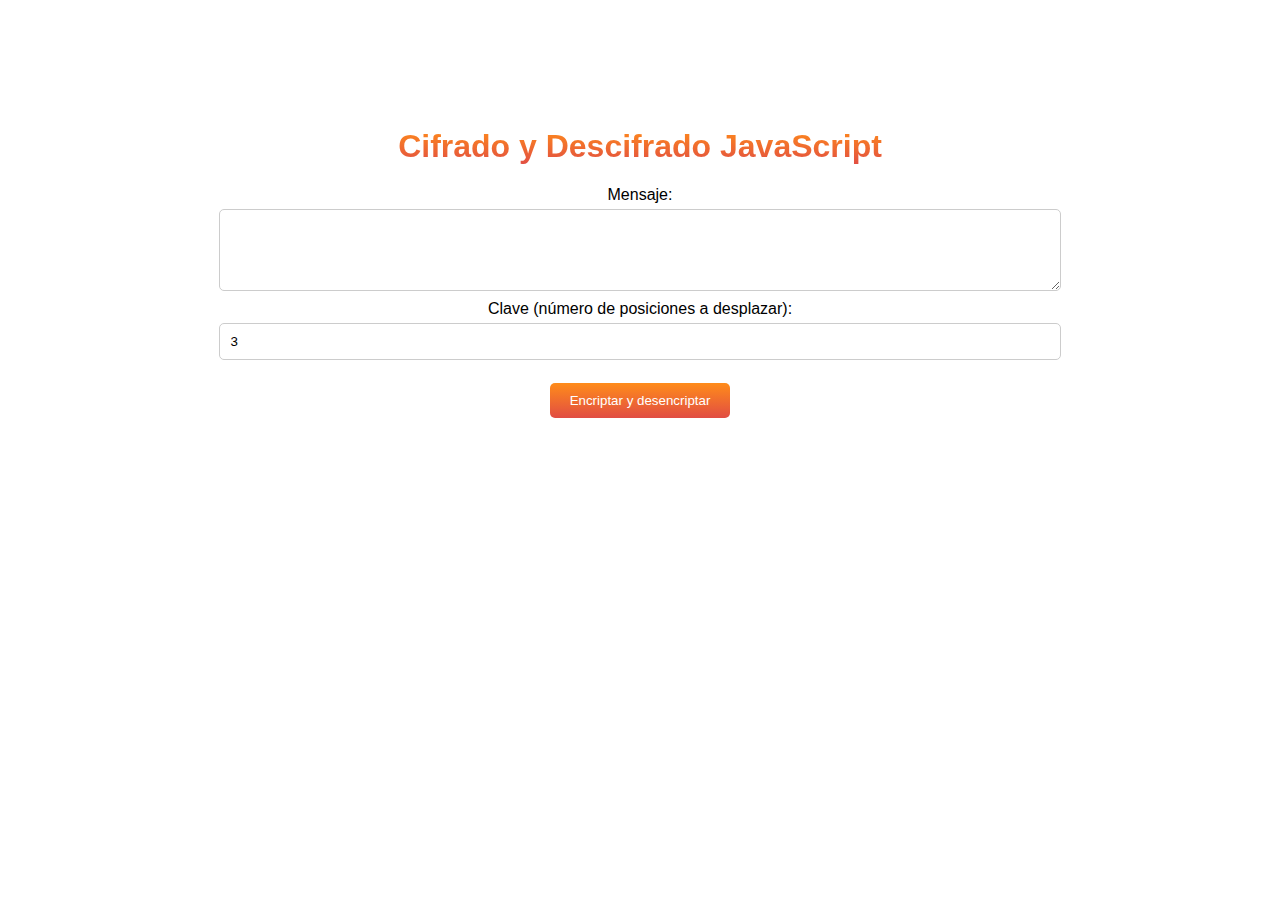
<file: index.html>
<!DOCTYPE html>
<html>
<head>
    <title>Cifrado y Descifrado JavaScript</title>
    <link rel="stylesheet" type="text/css" href="index.css">
</head>
<body>
    <h1>Cifrado y Descifrado JavaScript</h1>

    <label for="mensaje">Mensaje:</label>
    <br>
    <textarea id="mensaje" rows="4" cols="50"></textarea>
    <br>
    <label for="clave">Clave (número de posiciones a desplazar):</label>
    <input type="number" id="clave" value="3">
    <br>
    <br>
    <button id="encriptar">Encriptar y desencriptar</button>

    <script src="index.js"></script>
</body>
</html>
</file>
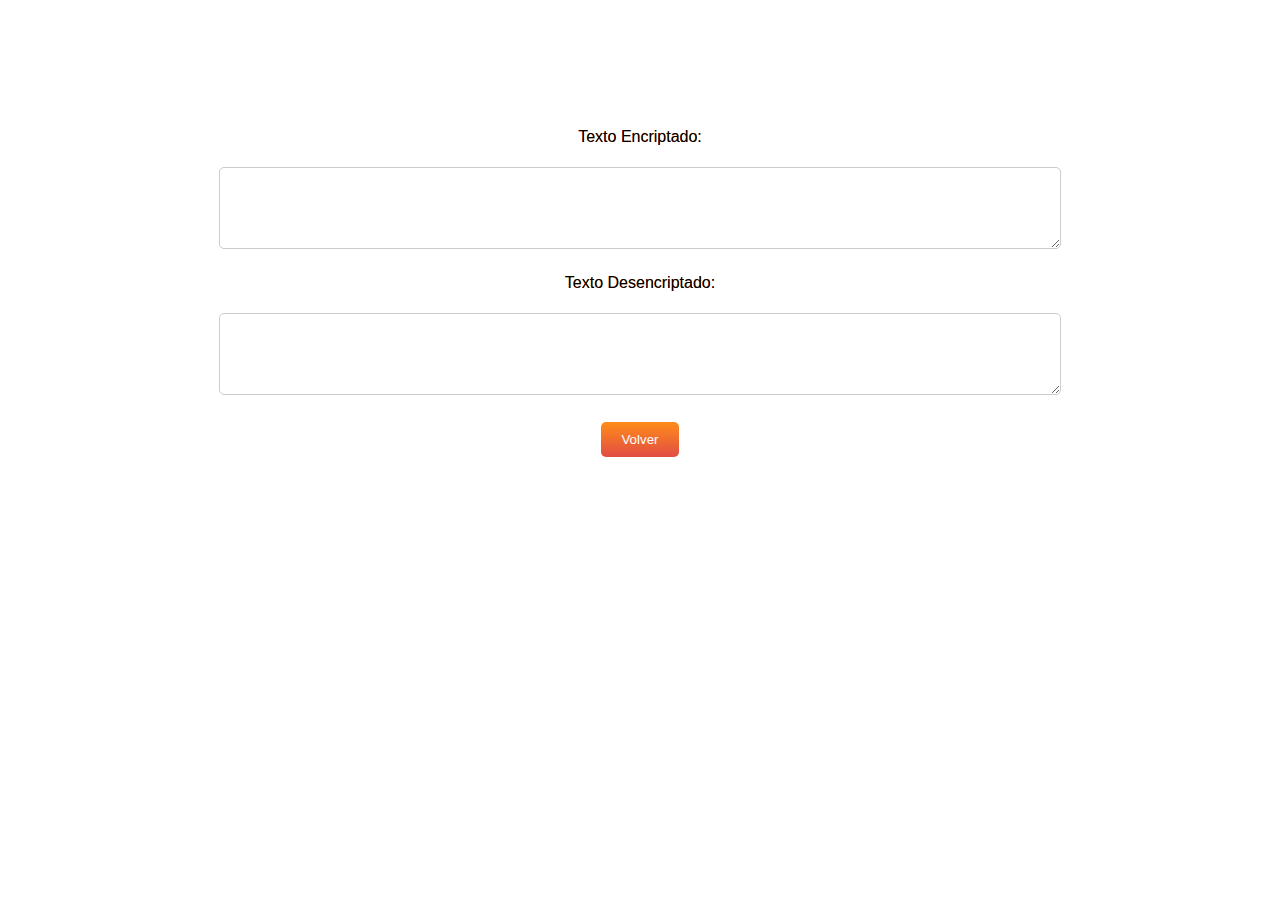
<file: ed.html>
<!DOCTYPE html>
<html>
<head>
    <title>Cifrado y Descifrado César en JavaScript</title>
    <link rel="stylesheet" type="text/css" href="ed.css">
</head>
<body>
    <p>Texto Encriptado:</p>
    <textarea id="textoEncriptado" rows="4" cols="50" readonly></textarea>

    <p>Texto Desencriptado:</p>
    <textarea id="textoDesencriptado" rows="4" cols="50" readonly></textarea>
<br>
<br>
    <button onclick="goBack()">Volver</button>

    <script>
        // Función para descifrar un mensaje César
        function descifrarCesar(textoEncriptado, clave) {
            var textoDescifrado = '';
            for (var i = 0; i < textoEncriptado.length; i++) {
                var char = textoEncriptado[i];
                var charCode = textoEncriptado.charCodeAt(i);

                if (charCode >= 32 && charCode <= 126) {  // Rango de caracteres imprimibles en ASCII
                    charCode = 32 + ((charCode - 32 - clave + 95) % 95);  // 95 es el número de caracteres imprimibles
                    char = String.fromCharCode(charCode);
                }

                textoDescifrado += char;
            }
            return textoDescifrado;
        }

        // Función para redirigir a la página anterior
        function goBack() {
            window.history.back();
        }

        // Leer el parámetro de la URL
        var urlParams = new URLSearchParams(window.location.search);
        var textoEncriptado = urlParams.get('textoEncriptado');

        // Mostrar el mensaje encriptado
        document.getElementById('textoEncriptado').value = textoEncriptado;

        // Descifrar y mostrar el mensaje desencriptado
        var clave = 3; // Asegúrate de usar la misma clave que se utilizó para cifrar
        var textoDesencriptado = descifrarCesar(textoEncriptado, clave);
        document.getElementById('textoDesencriptado').value = textoDesencriptado;
    </script>
</body>
</html>
</file>
<file: index.css>
body {
    font-family: Arial, sans-serif;
    text-align: center;
    margin: 10%;
    padding: 0;
    color: #000000; /* Color de texto */
}

h1 {
    background: linear-gradient(to bottom, #ff8c1a, #e14d43);
    -webkit-background-clip: text;
    color: transparent;
}

label {
    color: #000000;
}

textarea, input[type="number"] {
    width: 80%;
    padding: 10px;
    border: 1px solid #ccc;
    border-radius: 5px;
    margin: 5px;
}

button {
    background: linear-gradient(to bottom, #ff8c1a, #e14d43);
    color: #fff;
    padding: 10px 20px;
    border: none;
    border-radius: 5px;
    cursor: pointer;
    transition: background 0.3s;
}

button:hover {
    background: linear-gradient(to bottom, #e14d43, #ff8c1a);
}
</file>
<file: ed.css>
body {
    font-family: Arial, sans-serif;
    text-align: center;
    margin: 10%;
    padding: 0;
    color: #000000;
}

textarea {
    border: 1px solid #ccc;
    border-radius: 5px;
    width: 80%;
    padding: 10px;
    margin: 5px;
}

button {
    background: linear-gradient(to bottom, #ff8c1a, #e14d43);
    color: #fff;
    padding: 10px 20px;
    border: none;
    border-radius: 5px;
    cursor: pointer;
    transition: background 0.3s;
}

p {
    color: #000000;
    background: linear-gradient(to bottom, #ff8c1a, #e14d43);
    -webkit-background-clip: text;
}
</file>
